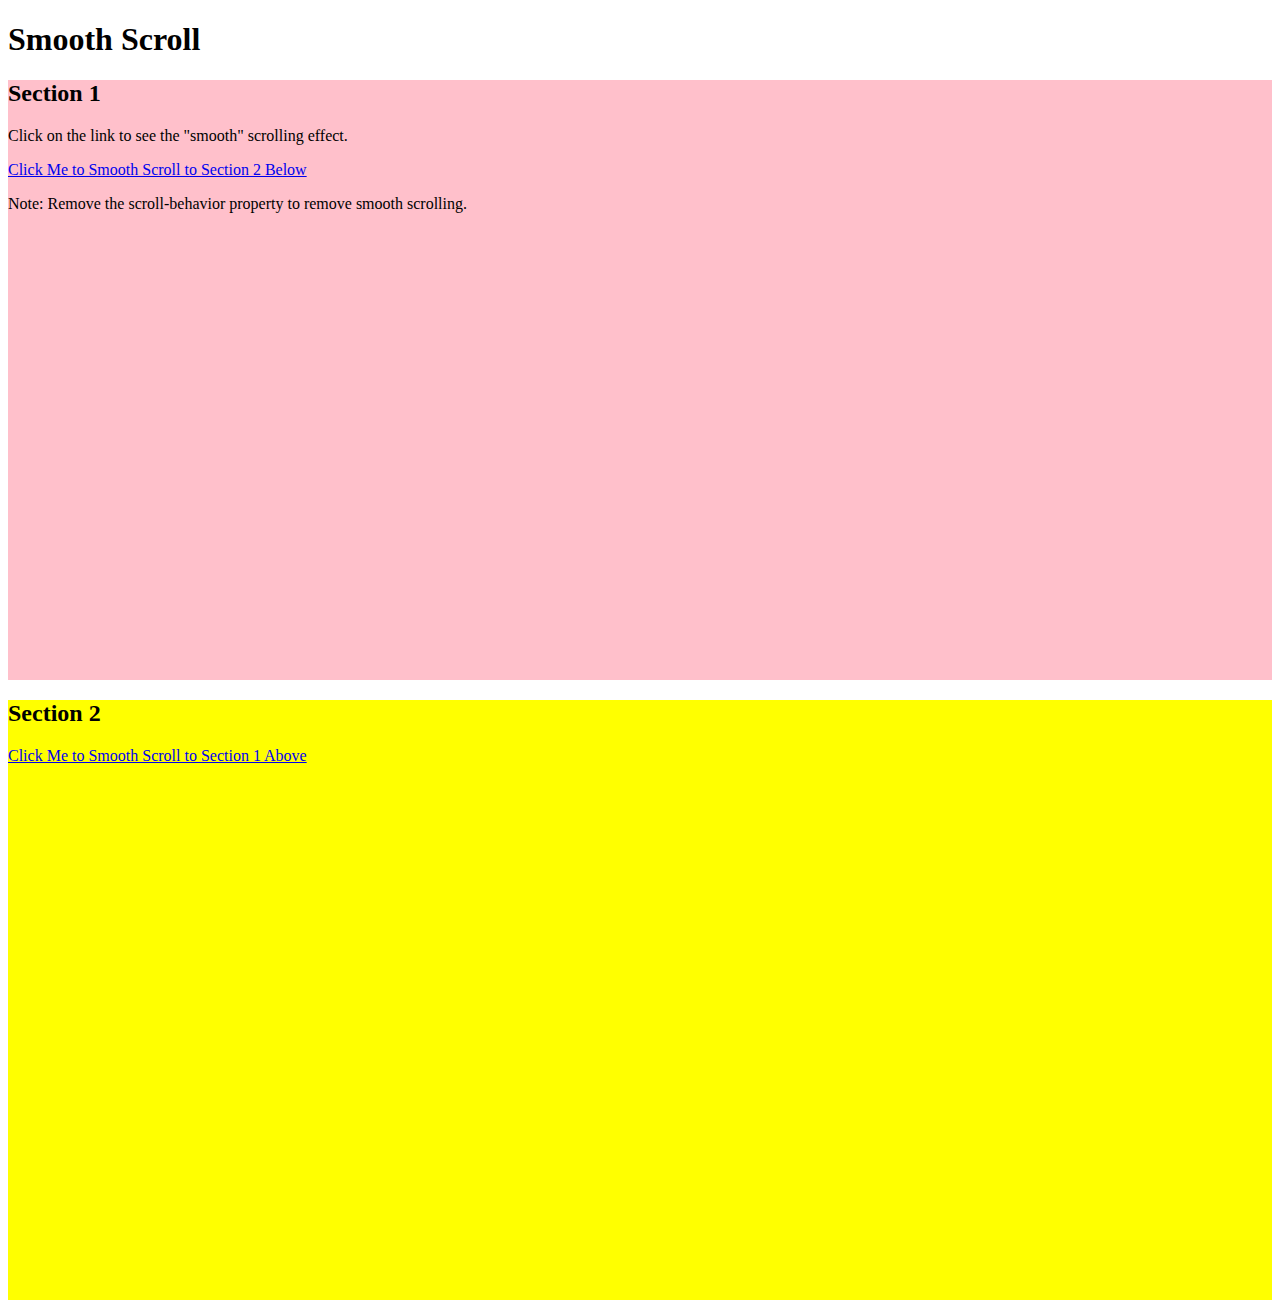
<file: snippets/smooth-scroll.html>
<!DOCTYPE html>
<html>
<head>
<script src="https://ajax.googleapis.com/ajax/libs/jquery/3.3.1/jquery.min.js"></script>
<script>
$(document).ready(function(){
  // Add smooth scrolling to all links
  $("a").on('click', function(event) {

    // Make sure this.hash has a value before overriding default behavior
    if (this.hash !== "") {
      // Prevent default anchor click behavior
      event.preventDefault();

      // Store hash
      var hash = this.hash;

      // Using jQuery's animate() method to add smooth page scroll
      // The optional number (800) specifies the number of milliseconds it takes to scroll to the specified area
      $('html, body').animate({
        scrollTop: $(hash).offset().top
      }, 800, function(){
   
        // Add hash (#) to URL when done scrolling (default click behavior)
        window.location.hash = hash;
      });
    } // End if
  });
});
</script>
<style>
#section1 {
  height: 600px;
  background-color: pink;
}

#section2 {
  height: 600px;
  background-color: yellow;
}
</style>
</head>
<body>

<h1>Smooth Scroll</h1>

<div class="main" id="section1">
  <h2>Section 1</h2>
  <p>Click on the link to see the "smooth" scrolling effect.</p>
  <a href="#section2">Click Me to Smooth Scroll to Section 2 Below</a>
  <p>Note: Remove the scroll-behavior property to remove smooth scrolling.</p>
</div>

<div class="main" id="section2">
  <h2>Section 2</h2>
  <a href="#section1">Click Me to Smooth Scroll to Section 1 Above</a>
</div>

</body>
</html>
</file>
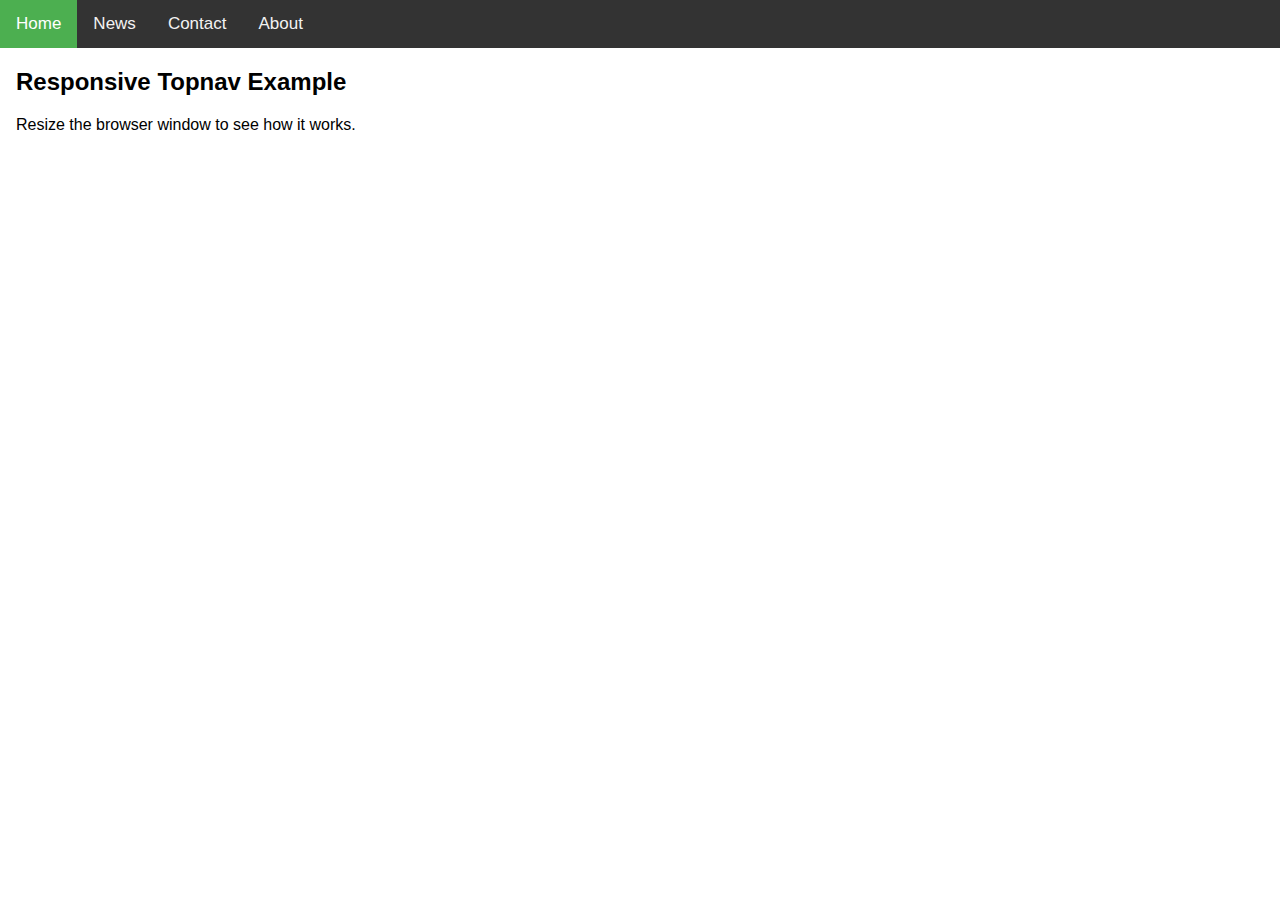
<file: snippets/topNavResponsive.html>
<!DOCTYPE html>
<html><head>
<meta http-equiv="content-type" content="text/html; charset=UTF-8">
<meta name="viewport" content="width=device-width, initial-scale=1">
<link rel="stylesheet" href="topNavResponsive_files/font-awesome.css">
<style>
body {
  margin: 0;
  font-family: Arial, Helvetica, sans-serif;
}

.topnav {
  overflow: hidden;
  background-color: #333;
}

.topnav a {
  float: left;
  display: block;
  color: #f2f2f2;
  text-align: center;
  padding: 14px 16px;
  text-decoration: none;
  font-size: 17px;
}

.topnav a:hover {
  background-color: #ddd;
  color: black;
}

.topnav a.active {
  background-color: #4CAF50;
  color: white;
}

.topnav .icon {
  display: none;
}

@media screen and (max-width: 600px) {
  .topnav a:not(:first-child) {display: none;}
  .topnav a.icon {
    float: right;
    display: block;
  }
}

@media screen and (max-width: 600px) {
  .topnav.responsive {position: relative;}
  .topnav.responsive .icon {
    position: absolute;
    right: 0;
    top: 0;
  }
  .topnav.responsive a {
    float: none;
    display: block;
    text-align: left;
  }
}
</style>
</head>
<body data-new-gr-c-s-check-loaded="8.867.0">

<div class="topnav" id="myTopnav">
  <a href="#home" class="active">Home</a>
  <a href="#news">News</a>
  <a href="#contact">Contact</a>
  <a href="#about">About</a>
  <a href="javascript:void(0);" class="icon" onclick="myFunction()">
    &#9776;
  </a>
</div>

<div style="padding-left:16px">
  <h2>Responsive Topnav Example</h2>
  <p>Resize the browser window to see how it works.</p>
</div>

<script>
function myFunction() {
  var x = document.getElementById("myTopnav");
  if (x.className === "topnav") {
    x.className += " responsive";
  } else {
    x.className = "topnav";
  }
}
</script>



</body>
</html>
</file>
